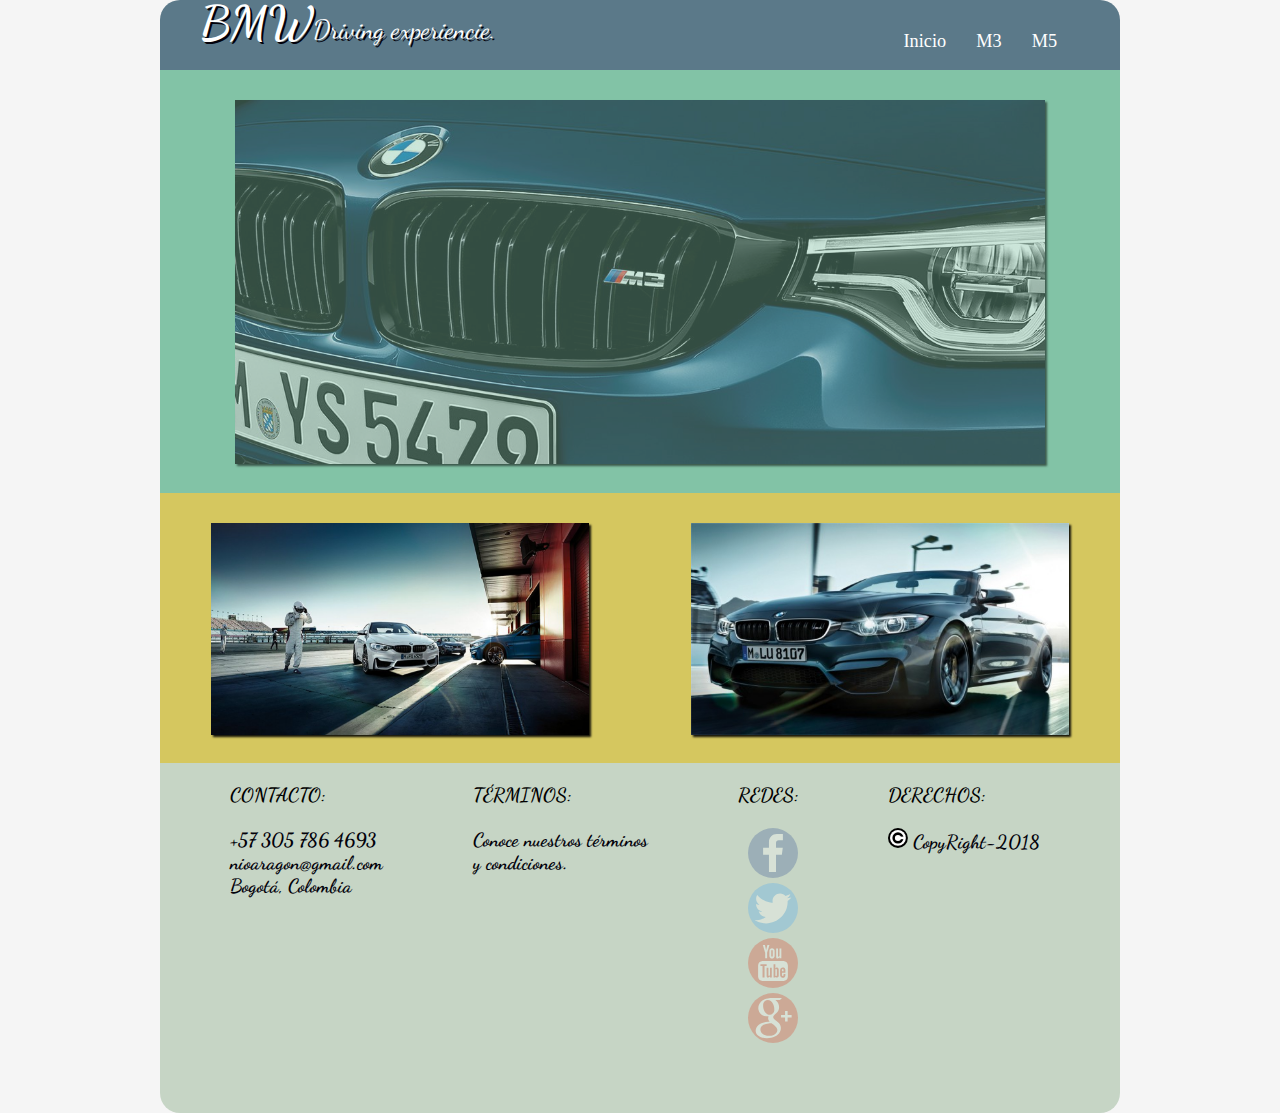
<file: index.html>
<!DOCTYPE html>
<html>
    <head>
         <meta charset="utf-8">
         <title>Css y Diseño Web Responsive</title>
         <link href="css/estilos.css" type="text/css" rel="stylesheet">
         <meta name="viewport" content="width=device-width,user-scalable=no">
        
        <link href="https://fonts.googleapis.com/css?family=Dancing+Script" rel="stylesheet">
    </head>
    
    <!--Experto. El proyecto cumple con: 
(1) La animación al cargar las páginas. 
(2) Los colores y estilos de la cabecera (Menú a la derecha en desktop y debajo en móvil). 
(3) Los colores y estilos del pie de página (a cuatro columnas en desktop y una columna en móvil). 
(4) Para la página de inicio cumple con los colores de la sección imagen central. 
(5) Para la página de inicio cumple con los colores de la sección imagen secundaria (a dos columnas en desktop y una columna en móvil). 
(6) Agrega los efectos de transición al situar el ratón sobre las imágenes de la sección imagen secundaria. 
(7) Para las páginas paisajes y retratos cumple con los estilos y colores de la sección galería (a 3 columnas en desktop y una columna en móvil). 
(8) Para las páginas paisajes y retratos agrega los filtros de imágenes en la sección galería.

-->
    
    <body>

        
          <!-- Encabezado de la página -->
    <header id="banner" class="body">
      
      <!-- Barra de menú -->
      <nav>
          
          <!-- Título de la página -->
      <h1>BMW<strong>Driving experiencie.</strong></h1>
          
        <ul>
          <li><a href="index.html">Inicio</a></li>
          <li><a href="m3.html">M3</a></li>
          <li><a href="m5.html">M5</a></li>
        </ul>
      </nav>
    </header>

     <!--Wrapper-->   

      <section id="wrapper">
        <section>
            
          <article id="columna1">
            <figure id="imagen1">
              <img src="image/bmw1.jpg" alt="bmw m3" width="90%" height="90%">
            </figure>  
          </article>
            
          <article id="columna2" >
            <figure id="imagen2">
                <img src="image/bmw2.png" alt="bmw" width="90%" height="90%">
            </figure>  
          </article>
            
  
          <article id="columna3">
            <figure id="imagen3">
                <img src="image/bmw3.jpg" alt="bmw" width="90%" height="90%">           
            </figure>  
          </article>
            
        </section>

      </section> 
        
     <!--pie de pagina-->
        
        <footer>
            <div class="piedepagina">
                <div class="bloque1">
                    <h1>CONTACTO:</h1>
                    <br>
                    
                        <h2>+57 305 786 4693</h2>
                        <h2>nioaragon@gmail.com</h2>
                        <h2>Bogotá, Colombia</h2>
                    
                </div>
                <div class="bloque2">
                    <h1>TÉRMINOS:</h1>
                    <br>
                    
                        <h2>Conoce nuestros términos 
                        <br> y condiciones.</h2>
                    
                </div>
                <div class="bloque3">
                    <h1>REDES:</h1>
                    <br>
                    
                        <h2><a href="https://www.facebook.com/" target="_blank"><img src="Iconos/facebook.svg" width="0px"></a></h2>
                        <h2><img src="Iconos/twitter.svg" width="0px"></h2>
                        <h2><img src="Iconos/youtube.svg" width="0px"> </h2>
                        <h2><img src="Iconos/google-plus.svg" width="20px"></h2>
                    
                </div>
                <div class="bloque4">
                    <h1>DERECHOS:</h1>
                    <br>
                    
                        <h2><img src="image/Copyright.svg" width="20px"> CopyRight-2018</h2>
                    
                </div>
            </div>  
        </footer> 
        
    </body>
</html>
</file>
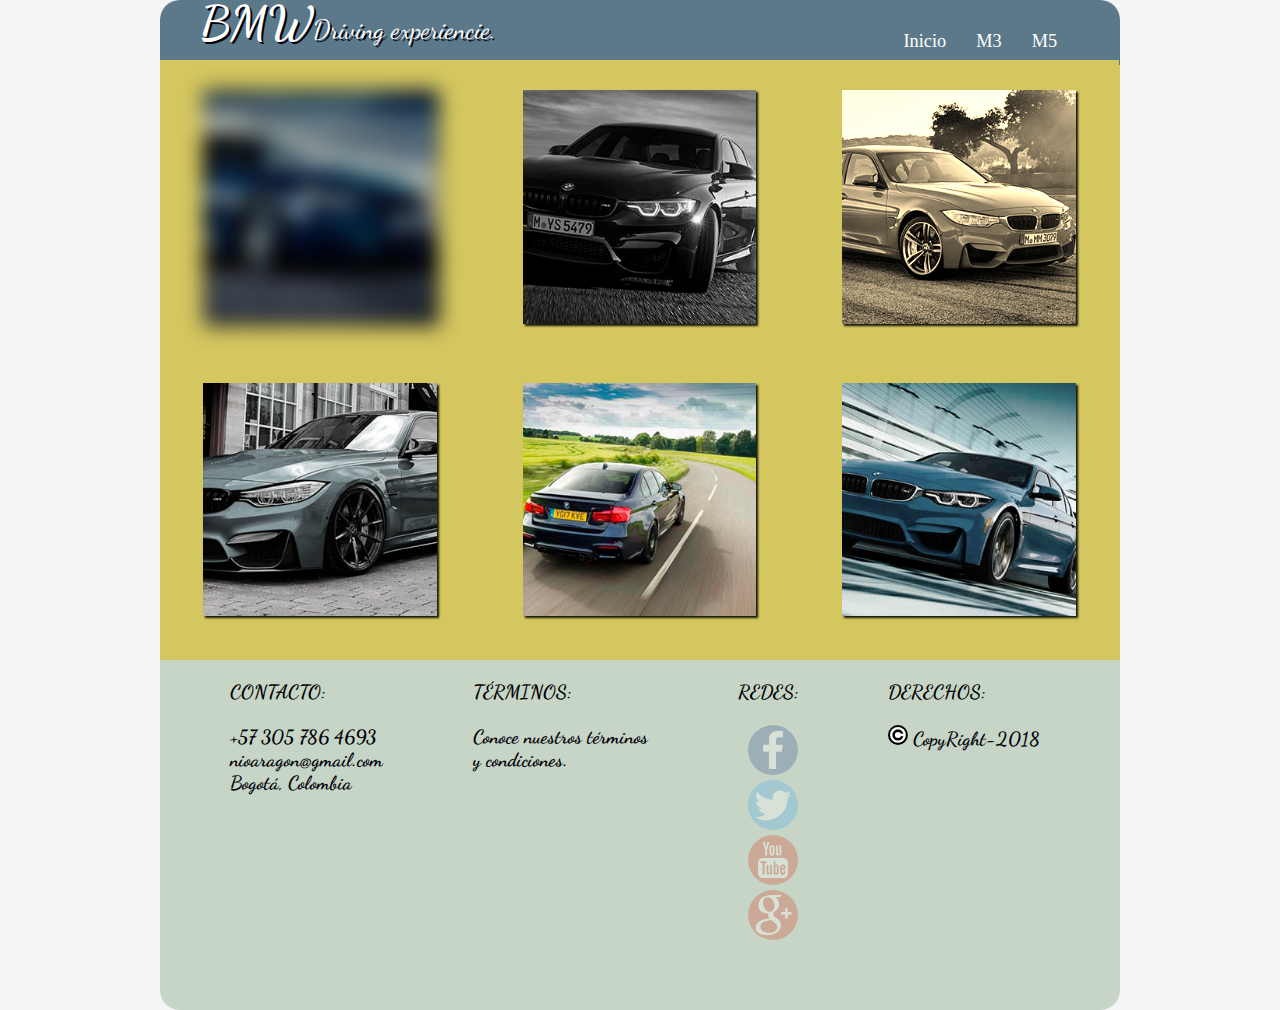
<file: m3.html>
<!DOCTYPE html>
<html>
    <head>
         <meta charset="utf-8">
         <title>M3</title>
         <link href="css/m3.css" type="text/css" rel="stylesheet">
         <meta name="viewport" content="width=device-width,user-scalable=no">
        
        <link href="https://fonts.googleapis.com/css?family=Dancing+Script" rel="stylesheet">
    </head>
    
    
    <body>

        
          <!-- Encabezado de la página -->
    <header id="banner" class="body">
      
      <!-- Barra de menú -->
      <nav>
          
          <!-- Título de la página -->
      <h1>BMW<strong>Driving experiencie.</strong></h1>
          
        <ul>
          <li><a href="index.html">Inicio</a></li>
          <li><a href="m3.html">M3</a></li>
          <li><a href="m5.html">M5</a></li>
        </ul>
      </nav>
    </header>

     <!--Wrapper-->   

      <section id="wrapper">
        <section>
            
          <article id="columna1">
            <figure id="imagen1">
              <img src="image/m1.jpg" alt="bmw m3" width="90%" height="90%">
            </figure>  
          </article>
            
          <article id="columna2" >
            <figure id="imagen2">
                <img src="image/m2.jpg" alt="bmw" width="90%" height="90%">
            </figure>  
          </article>
            
  
          <article id="columna3">
            <figure id="imagen3">
                <img src="image/m3.jpg" alt="bmw" width="90%" height="90%">
            </figure>  
          </article>
            
            <article id="columna4">
            <figure id="imagen4">
              <img src="image/m4.jpg" alt="bmw m3" width="90%" height="90%">
            </figure>  
          </article>
            
          <article id="columna5" >
            <figure id="imagen5">
                <img src="image/m5.jpg" alt="bmw" width="90%" height="90%">
            </figure>  
          </article>
            
  
          <article id="columna6">
            <figure id="imagen6">
                <img src="image/m6.jpg" alt="bmw" width="90%" height="90%">
            </figure>  
          </article>
            
        </section>

      </section> 
        
     <!--pie de pagina-->
        
        <footer>
            <div class="piedepagina">
                <div class="bloque1">
                    <h1>CONTACTO:</h1>
                    <br>
                    
                        <h2>+57 305 786 4693</h2>
                        <h2>nioaragon@gmail.com</h2>
                        <h2>Bogotá, Colombia</h2>
                    
                </div>
                <div class="bloque2">
                    <h1>TÉRMINOS:</h1>
                    <br>
                    
                        <h2>Conoce nuestros términos 
                        <br> y condiciones.</h2>
                    
                </div>
                <div class="bloque3">
                    <h1>REDES:</h1>
                    <br>
                    
                        <h2><a href="https://www.facebook.com/" target="_blank"><img src="Iconos/facebook.svg" width="0px"></a></h2>
                        <h2><img src="Iconos/twitter.svg" width="0px"></h2>
                        <h2><img src="Iconos/youtube.svg" width="0px"> </h2>
                        <h2><img src="Iconos/google-plus.svg" width="20px"></h2>
                    
                </div>
                <div class="bloque4">
                    <h1>DERECHOS:</h1>
                    <br>
                    
                        <h2><img src="image/Copyright.svg" width="20px"> CopyRight-2018</h2>
                    
                </div>
            </div>  
        </footer> 
        
    </body>
</html>
</file>
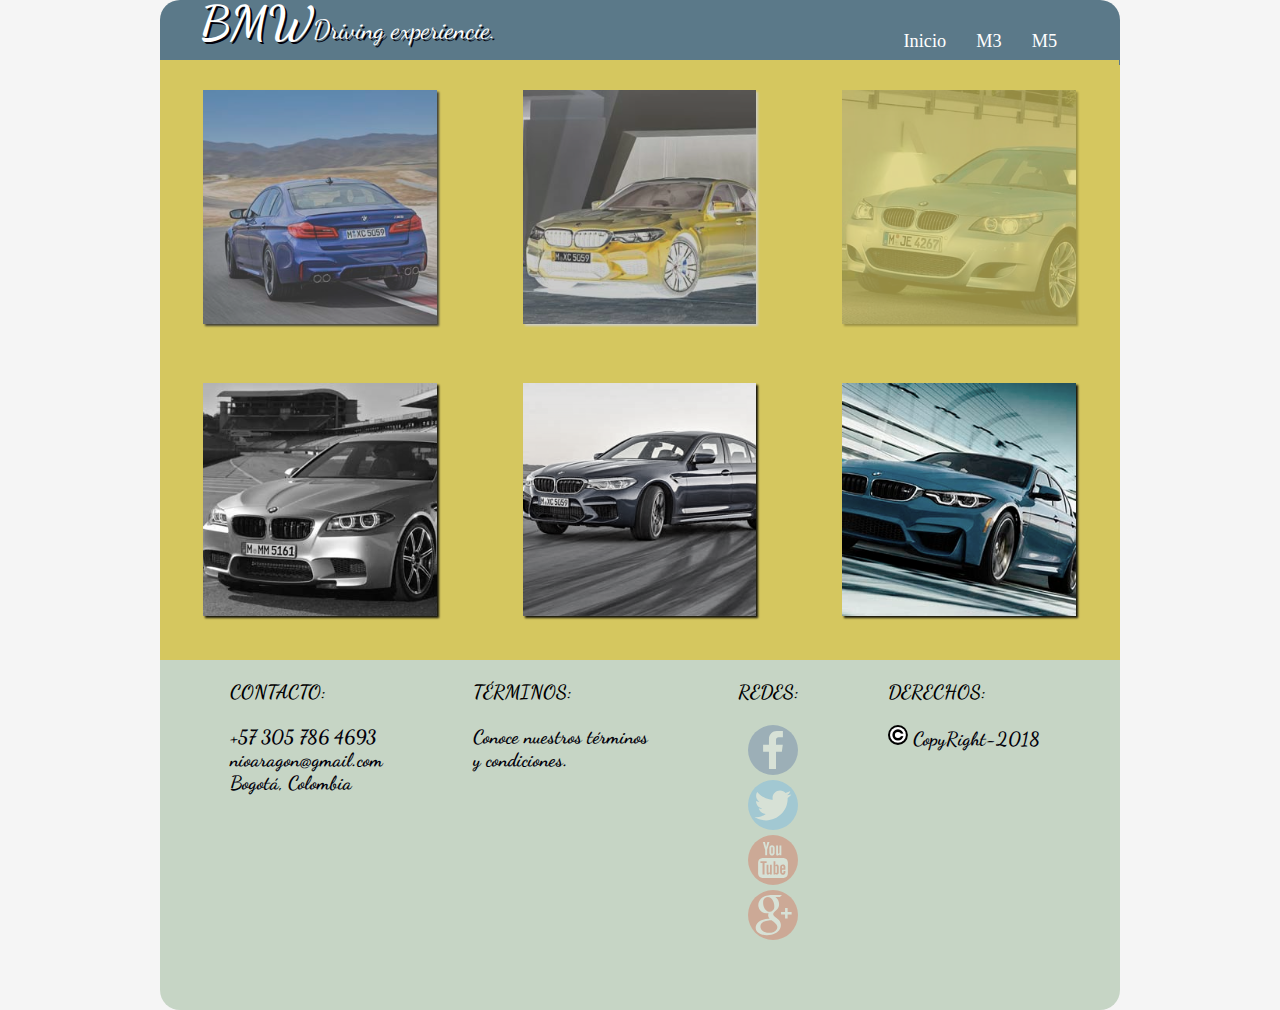
<file: m5.html>
<!DOCTYPE html>
<html>
    <head>
         <meta charset="utf-8">
         <title>M5</title>
         <link href="css/m5.css" type="text/css" rel="stylesheet">
         <meta name="viewport" content="width=device-width,user-scalable=no">
        
        <link href="https://fonts.googleapis.com/css?family=Dancing+Script" rel="stylesheet">
    </head>
    
    
    <body>

        
        <!-- Encabezado de la página -->
    <header id="banner" class="body">
      
      <!-- Barra de menú -->
      <nav>
          
          <!-- Título de la página -->
      <h1>BMW<strong>Driving experiencie.</strong></h1>
          
        <ul>
          <li><a href="index.html">Inicio</a></li>
          <li><a href="m3.html">M3</a></li>
          <li><a href="m5.html">M5</a></li>
        </ul>
      </nav>
    </header>

     <!--Wrapper-->   

      <section id="wrapper">
        <section>
            
          <article id="columna7">
            <figure id="imagen1">
              <img src="image/m7.jpg" alt="bmw m3" width="90%" height="90%">
            </figure>  
          </article>
            
          <article id="columna8" >
            <figure id="imagen2">
                <img src="image/m8.jpg" alt="bmw" width="90%" height="90%">
            </figure>  
          </article>
            
  
          <article id="columna9">
            <figure id="imagen3">
                <img src="image/m9.jpg" alt="bmw" width="90%" height="90%">
            </figure>  
          </article>
            
            <article id="columna10">
            <figure id="imagen4">
              <img src="image/m10.jpg" alt="bmw m3" width="90%" height="90%">
            </figure>  
          </article>
            
          <article id="columna11" >
            <figure id="imagen5">
                <img src="image/m11.jpg" alt="bmw" width="90%" height="90%">
            </figure>  
          </article>
            
  
          <article id="columna12">
            <figure id="imagen6">
                <img src="image/m6.jpg" alt="bmw" width="90%" height="90%">
            </figure>  
          </article>
            
        </section>

      </section> 
        
     <!--pie de pagina-->
        
        <footer>
            <div class="piedepagina">
                <div class="bloque1">
                    <h1>CONTACTO:</h1>
                    <br>
                    
                        <h2>+57 305 786 4693</h2>
                        <h2>nioaragon@gmail.com</h2>
                        <h2>Bogotá, Colombia</h2>
                    
                </div>
                <div class="bloque2">
                    <h1>TÉRMINOS:</h1>
                    <br>
                    
                        <h2>Conoce nuestros términos 
                        <br> y condiciones.</h2>
                    
                </div>
                <div class="bloque3">
                    <h1>REDES:</h1>
                    <br>
                    
                        <h2><a href="https://www.facebook.com/" target="_blank"><img src="Iconos/facebook.svg" width="0px"></a></h2>
                        <h2><img src="Iconos/twitter.svg" width="0px"></h2>
                        <h2><img src="Iconos/youtube.svg" width="0px"> </h2>
                        <h2><img src="Iconos/google-plus.svg" width="20px"></h2>
                    
                </div>
                <div class="bloque4">
                    <h1>DERECHOS:</h1>
                    <br>
                    
                        <h2><img src="image/Copyright.svg" width="20px"> CopyRight-2018</h2>
                    
                </div>
            </div>  
        </footer> 
        
    </body>
</html>
</file>
<file: css/estilos.css>
*
{
	margin:0;
    color: #02010a;
    font-size: 1em;
}

h1
{
    font-family: 'Dancing Script', cursive;
    color: #fffa;
}

h2
{
    font-family: 'Dancing Script', cursive;
    color: #02010a;
}

/*Cuerpo
******************************/
body
{
    width: 960px;
    margin: 0 auto;
    padding: 0px;
    background-color: #F5F5F5;
    height: 910px;
}


/*
	Encabezado
******************************/
    header 
{
    width: 960px;
    height: 75px;
    padding: 0px;
}


    #banner {
	margin: 0 auto;
    margin-top: 0px;
}


	/* Nav Principal*/
    


	#banner nav {
		background:  #5b7989;
		font-size: 1.143em;
		height:70px;
		line-height: 40px;
		margin: 0 auto 0em auto;
		padding: 0;
		text-align: center;
        width: 100%;
        border-radius: 10px 10px 0px 0px; 
        -moz-border-radius:20px 20px 0px 0px; 
        -webkit-border-radius:20px 20px 0px 0px;
	}

/* Banner */
	#banner nav h1 {
        text-align: left;
        color: #fff;
        width: 400px;
        height: 50px;
        margin-left: 40px;
        padding: 0px;
        font-size: 2.571em; 
        line-height: 1;
        text-shadow: 2px 2px  #02010a;
}
	

	#banner  h1 strong {font-size: 0.56em; 
        font-weight: normal;
        color: #fff;
}

/************Indice******************/

	#banner nav ul {
        float: right; 
        list-style: none; 
        margin: 0 auto; 
        margin-top: -30px;
        margin-right: 50px;
}
	#banner nav li {
        display: inline;
        margin: 0;
}

	#banner nav a:link, #banner nav a:visited {
		color: #fff;
		display: inline-block;
		height: 40px;
		padding: 1px 0.7em;
		text-decoration: none;
	}
	#banner nav a:hover, #banner nav a:active{
        border-radius: 0px 0px;
		background: #D7CCB7;
		text-shadow: none !important;
	}
	

/*contenido
*********************************/

#wrapper

{
	width: 960px;
    height: 680px;
	margin: 0px auto;
    
}



article
{
	box-sizing: border-box;
	float:left;
	padding: 0;
    margin: 0px auto;
    margin-top: -5px;
	text-align: center;
    height: 20%;
}

/*fondo y imagenes*/

    section [id*="imagen"]{
        margin: 30px;
    }

	#columna1
	{
	width: 100%;
    background-color: #82c3a6;
	}

	#columna2
	{
	width: 50%;
    height: 275px;
    background-color: #d5c75f;
    border: 1px;
    }

	#columna3
	{
	width: 50%;
    height: 275px;
    background-color: #d5c75f;
    border: 1px;
	}



/*Animaciones de imganes
**************************************/

#imagen1 img{
    box-shadow: 2px 2px 2px 0 rgba(0,0,0,0.9);
	opacity: 0.6;
	transition: opacity 1s;
    color: black;
}

#imagen1 img:hover{
	opacity: 1;
}

#imagen2 img{ 
      box-shadow: 2px 2px 2px 0 rgba(0,0,0,0.9);
      transition: all 1s;
      -webkit-transition: all 1s;	
      border: 5px;
      }

#imagen2 img:hover{ 
    transform:rotate(10deg);
    -webkit-transform:rotate(10deg);
    -o-transform:rotate(10deg);	
    border: solid 5px #82c3a6;
    width: 100%;
}

#imagen3 img
{
    box-shadow: 2px 2px 2px 0 rgba(0,0,0,0.9);
    transition-property: border;
    -webkit-transition: all 1s;
}

#imagen3 img:hover{
	border: solid 5px #82c3a6;
    margin-top: -5px;
    margin-left: 20px;
}

/*pie de pagina
**************************************/

footer
{
    float: left;
    width: 960px;
    height: 350px;
    background-color: #C6d5c5;
    margin: 0 auto;
    padding: 0px;
    margin-top: -5px;
    border-radius: 0px 0px 20px 20px; 
        -moz-border-radius:0px 0px 20px 20px; 
        -webkit-border-radius:0px 0px 20px 20px; 
}


/*Bloques
************************************************/
.piedepagina
{
    margin-left: 60px;
}


div [class*="bloque"]{
    height: 180px;
    margin: 10px;
    color: #9D9C9C;
    font-size: 1.5vw;
    text-align: left;
}

.piedepagina h1:hover
{
    color: #C6C6C5;
}

.piedepagina h2:hover
{
    color: #ECECEC;
}


.bloque1
{
    order: 1;
    flex-grow: 1;
}



.bloque2
{
    order: 2;
    flex-grow: 1;
}

.bloque3
{
    order: 3;
    flex-grow: 1;
}

.piedepagina .bloque3 img
{
    width: 50px;
    margin-left: 8%;
    border-radius: 50px;
}

.bloque3 img
{
    opacity: 0.3;
    transition-property: border;
    transition: all 0.2s;
}

.bloque3 img:hover
{
    opacity: 1; 
    border: solid 10px #ECECEC;
    width: 30%;
}

.bloque4
{
    order: 4;
    flex-grow: 1;
}

.piedepagina
{
    display: flex;
    flex-direction: row;
}

.piedepagina h1
{
    margin-top: 10px;
    color: black;
}





/*Diseño Web Responsive
*************************************************/

@media screen and (max-width: 960px){
    
     body
    {
        width: 100%;
    }

    header
    {
        width: 90%;
        margin: 0 auto;
    }

    
	#wrapper
	{
		width: 90%;
        height: 0px;
		margin: 0 auto;
	}
    
    #columna2
    {
        height: 50%;
    }
    
    #columna3
    {
        height: 50%;
    }
    
    footer
    {

        float: right;
        width: 90%;
        margin-right: 5%;
    }
    
    div [class*="bloque"]{
        font-size: 2vw;
    }
}

@media screen and (max-width: 640px){
    

    body
    {
        width: 100%;
        margin: 0px;
        padding: 0px;
    }
   
    
    header
    {
        width: 100%;
        height: 100px;
        margin: 0 auto;
    }
    
    #banner nav
    {
        height: 100px;
    }
    
    #banner nav ul
    {
        margin: 0;
    }
    
    
	#wrapper
	{
		width: 100%;
		margin: 0 auto;
	}
    
    footer
    {
        width: 100%;
        margin: 0;
        margin-top: -5px;
    }
    
    .piedepagina
{
    margin-left: 0px;
}
    
    div [class*="bloque"]{
        font-size: 2.5vw;
    }
}

@media screen and (max-width: 480px){

    
    body
    {
        width:480px; 
        margin: 0px;
        padding: 0px;
    }
    
    header
    {
        width: 100%;
        margin: 0 auto;
    }

    #wrapper
	{
		width: 100%;
		margin: 0 auto;
	}
	#columna1
	{
	width: 100%;
	}
	#columna2
	{
	width: 100%;
	}
	#columna3
	{
	width: 100%;
	}

	header
	{
	width:100%;
	}
    
    footer
    {
        width: 100%;
        height: 800px;
        margin: 0;
        margin-top: -5px;
    }
    
    div [class*="bloque"]{
    height: 150px;
    margin: 10px;
    font-size: 5vw;
    text-align: center;
    
}
    .piedepagina .bloque3 img  
    {
        margin-left: 0px;
    }
    
    .piedepagina
{
    display: flex;
    flex-direction:column;
}
    .bloque4
    {
        padding-top: 140px;
    }
    
    
}
</file>
<file: css/m3.css>
*
{
	margin:0;
    color: #02010a;
    font-size: 1em;
}

h1
{
    font-family: 'Dancing Script', cursive;
    color: #fffa;
}

h2
{
    font-family: 'Dancing Script', cursive;
    color: #02010a;
}

/*Cuerpo
******************************/
body
{
    width: 960px;
    margin: 0 auto;
    padding: 0px;
    background-color: #F5F5F5;
    height: 910px;
}


/*
	Encabezado
******************************/
    header 
{
    width: 960px;
    height: 75px;
    padding: 0px;
}


    #banner {
	margin: 0 auto;
    margin-top: 0px;
}


	/* Nav Principal*/
    


	#banner nav {
		background:  #5b7989;
		font-size: 1.143em;
		height:70px;
		line-height: 40px;
		margin: 0 auto 0em auto;
		padding: 0;
		text-align: center;
        width: 100%;
        border-radius: 10px 10px 0px 0px; 
        -moz-border-radius:20px 20px 0px 0px; 
        -webkit-border-radius:20px 20px 0px 0px;
	}

/* Banner */
	#banner nav h1 {
        text-align: left;
        color: #fff;
        width: 400px;
        height: 50px;
        margin-left: 40px;
        padding: 0px;
        font-size: 2.571em; 
        line-height: 1;
        text-shadow: 2px 2px  #02010a;
}
	

	#banner  h1 strong {font-size: 0.56em; 
        font-weight: normal;
        color: #fff;
}

/************Indice******************/

	#banner nav ul {
        float: right; 
        list-style: none; 
        margin: 0 auto; 
        margin-top: -30px;
        margin-right: 50px;
}
	#banner nav li {
        display: inline;
        margin: 0;
}

	#banner nav a:link, #banner nav a:visited {
		color: #fff;
		display: inline-block;
		height: 40px;
		padding: 1px 0.7em;
		text-decoration: none;
	}
	#banner nav a:hover, #banner nav a:active{
        border-radius: 0px 0px;
		background: #D7CCB7;
		text-shadow: none !important;
	}

/*contenido
*********************************/

#wrapper

{
	width: 960px;
    height: 600px;
    background-color: #d5c75f;
	margin: 0px auto;
    margin-top: -10px;
}



article
{
    float: left;
	box-sizing: border-box;
	background-color: none;
	padding: 0;
    margin: 0px auto;
    margin-top: -5px;
	text-align: center;
    height: 20%;

}

/*fondo y imagenes*/

section [id*="imagen"]{
        margin: 30px;
    }

	#columna1
	{
    background-color: #d5c75f;
    width: 33.3%;
    order: 1;
	}
	#columna2
	{
    background-color: #d5c75f;
	width: 33.3%;
    order: 2;
	}
    #columna3
	{
    background-color: #d5c75f;
	width: 33.3%;
    order: 3;
	}
    #columna4
	{
    background-color: #d5c75f;
	width: 33.3%;
    order: 4;
	}
	#columna5
	{
    background-color: #d5c75f;
	width: 33.3%;
    order: 5;
	}
    #columna6
	{
    background-color: #d5c75f;
	width: 33.3%;
    order: 6;
	}

/*bordes de sombra*/

#imagen1 img
{
    -webkit-filter: blur(10px);
    box-shadow: 2px 2px 2px 0 rgba(0,0,0,0.9);
}
#imagen2 img
{
     -webkit-filter: grayscale(100%);
    box-shadow: 2px 2px 2px 0 rgba(0,0,0,0.9);
}
#imagen3 img
{
    -webkit-filter: sepia(100%);
    box-shadow: 2px 2px 2px 0 rgba(0,0,0,0.9);
}
#imagen4 img
{
    -webkit-filter: grayscale(90%);
    box-shadow: 2px 2px 2px 0 rgba(0,0,0,0.9);
}
#imagen5 img
{
    box-shadow: 2px 2px 2px 0 rgba(0,0,0,0.9);
}
#imagen6 img
{
    -webkit-filter: grayscale(50%);
    box-shadow: 2px 2px 2px 0 rgba(0,0,0,0.9);
}



/*pie de pagina
**************************************/

footer
{
    float: left;
    width: 960px;
    height: 350px;
    background-color: #C6d5c5;
    margin: 0 auto;
    padding: 0px;
    margin-top: -5px;
    border-radius: 0px 0px 20px 20px; 
        -moz-border-radius:0px 0px 20px 20px; 
        -webkit-border-radius:0px 0px 20px 20px; 
}


/*Bloques
************************************************/
.piedepagina
{
    margin-left: 60px;
}


div [class*="bloque"]{
    height: 180px;
    margin: 10px;
    color: #9D9C9C;
    font-size: 1.5vw;
    text-align: left;
}

.piedepagina h1:hover
{
    color: black;
}

.piedepagina h2:hover
{
    color: #ECECEC;
}


.bloque1
{
    order: 1;
    flex-grow: 1;
}



.bloque2
{
    order: 2;
    flex-grow: 1;
}

.bloque3
{
    order: 3;
    flex-grow: 1;
}

.piedepagina .bloque3 img
{
    width: 50px;
    margin-left: 8%;
    border-radius: 50px;
}

.bloque3 img
{
    opacity: 0.3;
    transition-property: border;
    transition: all 0.2s;
}

.bloque3 img:hover
{
    opacity: 1; 
    border: solid 10px #ECECEC;
    width: 30%;
}

.bloque4
{
    order: 4;
    flex-grow: 1;
}

.piedepagina
{
    display: flex;
    flex-direction: row;
}

.piedepagina h1
{
    margin-top: 10px;
    color: black;
}





/*Diseño Web Responsive
*************************************************/

@media screen and (max-width: 960px){
    
     body
    {
        width: 100%;
    }

    header
    {
        width: 90%;
        margin: 0 auto;
    }

    
	#wrapper
	{
		width: 90%;
        height: 0;
		margin: 0 auto;
	}
    
    
    footer
    {
        float: right;
        width: 90%;
        margin-right: 5%;
    }
    
    div [class*="bloque"]{
        font-size: 2vw;
    }
}

@media screen and (max-width: 640px){
    

    body
    {
        width: 100%;
        margin: 0px;
        padding: 0px;
    }
   
    
    header
    {
        width: 100%;
        height: 100px;
        margin: 0 auto;
    }
    
    #banner nav
    {
        height: 100px;
    }
    
    #banner nav ul
    {
        margin: 0;
    }
    
    
	#wrapper
	{
		width: 100%;
		margin: 0 auto;
	}
    
    footer
    {
        width: 100%;
        margin: 0;
        margin-top: -5px;
    }
    
    .piedepagina
{
    margin-left: 0px;
}
    
    div [class*="bloque"]{
        font-size: 2.5vw;
    }
}

@media screen and (max-width: 480px){

    
    body
    {
        width:480px; 
        margin: 0px;
        padding: 0px;
    }
    
    header
    {
        width: 100%;
        margin: 0 auto;
    }

    #wrapper
	{
		width: 100%;
		margin: 0 auto;
	}
	#columna1
	{
	width: 100%;
	}
	#columna2
	{
	width: 100%;
	}
	#columna3
	{
	width: 100%;
	}
    
    #columna4
	{
	width: 100%;
	}
	#columna5
	{
	width: 100%;
	}
	#columna6
	{
	width: 100%;
	}

	header
	{
	width:100%;
	}
    
    footer
    {
        width: 100%;
        height: 800px;
        margin: 0;
        margin-top: -5px;
    }
    
    div [class*="bloque"]{
    height: 150px;
    margin: 10px;
    font-size: 5vw;
    text-align: center;
    
}
    .piedepagina .bloque3 img  
    {
        margin-left: 0px;
    }
    
    .piedepagina
{
    display: flex;
    flex-direction:column;
}
    .bloque4
    {
        padding-top: 140px;
    }
    
    
}
</file>
<file: css/m5.css>
*
{
	margin:0;
    color: #02010a;
    font-size: 1em;
}

h1
{
    font-family: 'Dancing Script', cursive;
    color: #fffa;
}

h2
{
    font-family: 'Dancing Script', cursive;
    color: #02010a;
}

/*Cuerpo
******************************/
body
{
    width: 960px;
    margin: 0 auto;
    padding: 0px;
    background-color: #F5F5F5;
    height: 910px;
}


/*
	Encabezado
******************************/
    header 
{
    width: 960px;
    height: 75px;
    padding: 0px;
}


    #banner {
	margin: 0 auto;
    margin-top: 0px;
}


	/* Nav Principal*/
    


	#banner nav {
		background:  #5b7989;
		font-size: 1.143em;
		height:70px;
		line-height: 40px;
		margin: 0 auto 0em auto;
		padding: 0;
		text-align: center;
        width: 100%;
        border-radius: 10px 10px 0px 0px; 
        -moz-border-radius:20px 20px 0px 0px; 
        -webkit-border-radius:20px 20px 0px 0px;
	}

/* Banner */
	#banner nav h1 {
        text-align: left;
        color: #fff;
        width: 400px;
        height: 50px;
        margin-left: 40px;
        padding: 0px;
        font-size: 2.571em; 
        line-height: 1;
        text-shadow: 2px 2px  #02010a;
}
	

	#banner  h1 strong {font-size: 0.56em; 
        font-weight: normal;
        color: #fff;
}

/************Indice******************/

	#banner nav ul {
        float: right; 
        list-style: none; 
        margin: 0 auto; 
        margin-top: -30px;
        margin-right: 50px;
}
	#banner nav li {
        display: inline;
        margin: 0;
}

	#banner nav a:link, #banner nav a:visited {
		color: #fff;
		display: inline-block;
		height: 40px;
		padding: 1px 0.7em;
		text-decoration: none;
	}
	#banner nav a:hover, #banner nav a:active{
        border-radius: 0px 0px;
		background: #D7CCB7;
		text-shadow: none !important;
	}

/*contenido
*********************************/

#wrapper

{
	width: 960px;
    height: 600px;
    background-color: #d5c75f;
	margin: 0px auto;
    margin-top: -10px;
}



article
{
    float: left;
	box-sizing: border-box;
	background-color: none;
	padding: 0;
    margin: 0px auto;
    margin-top: -5px;
	text-align: center;
    height: 20%;

}

/*fondo y imagenes*/

section [id*="imagen"]{
        margin: 30px;
    }

	#columna7
	{
    background-color: #d5c75f;
    width: 33.3%;
    order: 1;
	}
	#columna8
	{
    background-color: #d5c75f;
	width: 33.3%;
    order: 2;
	}
    #columna9
	{
    background-color: #d5c75f;
	width: 33.3%;
    order: 3;
	}
    #columna10
	{
    background-color: #d5c75f;
	width: 33.3%;
    order: 4;
	}
	#columna11
	{
    background-color: #d5c75f;
	width: 33.3%;
    order: 5;
	}
    #columna12
	{
    background-color: #d5c75f;
	width: 33.3%;
    order: 6;
	}

/*bordes de sombra*/

#imagen1 img
{
     -webkit-filter:contrast(60%);
    box-shadow: 2px 2px 2px 0 rgba(0,0,0,0.9);
}
#imagen2 img
{
    -webkit-filter:invert(80%);
    box-shadow: 2px 2px 2px 0 rgba(0,0,0,0.9);
}
#imagen3 img
{
    -webkit-filter:opacity(30%);
    box-shadow: 2px 2px 2px 0 rgba(0,0,0,0.9);
}
#imagen4 img
{
    -webkit-filter: grayscale(100%);
    box-shadow: 2px 2px 2px 0 rgba(0,0,0,0.9);
}
#imagen5 img
{
    -webkit-filter: grayscale(90%);
    box-shadow: 2px 2px 2px 0 rgba(0,0,0,0.9);
}
#imagen6 img
{
    -webkit-filter:grayscale(50%);
    box-shadow: 2px 2px 2px 0 rgba(0,0,0,0.9);
}


/*pie de pagina
**************************************/

footer
{
    float: left;
    width: 960px;
    height: 350px;
    background-color: #C6d5c5;
    margin: 0 auto;
    padding: 0px;
    margin-top: -5px;
    border-radius: 0px 0px 20px 20px; 
        -moz-border-radius:0px 0px 20px 20px; 
        -webkit-border-radius:0px 0px 20px 20px; 
}


/*Bloques
************************************************/
.piedepagina
{
    margin-left: 60px;
}


div [class*="bloque"]{
    height: 180px;
    margin: 10px;
    color: #9D9C9C;
    font-size: 1.5vw;
    text-align: left;
}

.piedepagina h1:hover
{
    color: black;
}

.piedepagina h2:hover
{
    color: #ECECEC;
}


.bloque1
{
    order: 1;
    flex-grow: 1;
}



.bloque2
{
    order: 2;
    flex-grow: 1;
}

.bloque3
{
    order: 3;
    flex-grow: 1;
}

.piedepagina .bloque3 img
{
    width: 50px;
    margin-left: 8%;
    border-radius: 50px;
}

.bloque3 img
{
    opacity: 0.3;
    transition-property: border;
    transition: all 0.2s;
}

.bloque3 img:hover
{
    opacity: 1; 
    border: solid 10px #ECECEC;
    width: 30%;
}

.bloque4
{
    order: 4;
    flex-grow: 1;
}

.piedepagina
{
    display: flex;
    flex-direction: row;
}

.piedepagina h1
{
    margin-top: 10px;
    color: black;
}





/*Diseño Web Responsive
*************************************************/

@media screen and (max-width: 960px){
    
     body
    {
        width: 100%;
    }

    header
    {
        width: 90%;
        margin: 0 auto;
    }

    
	#wrapper
	{
		width: 90%;
        height: 0;
		margin: 0 auto;
	}
    
    
    footer
    {
        float: right;
        width: 90%;
        margin-right: 5%;
    }
    
    div [class*="bloque"]{
        font-size: 2vw;
    }
}

@media screen and (max-width: 640px){
    

    body
    {
        width: 100%;
        margin: 0px;
        padding: 0px;
    }
   
    
    header
    {
        width: 100%;
        height: 100px;
        margin: 0 auto;
    }
    
    #banner nav
    {
        height: 100px;
    }
    
    #banner nav ul
    {
        margin: 0;
    }
    
    
	#wrapper
	{
		width: 100%;
		margin: 0 auto;
	}
    
    footer
    {
        width: 100%;
        margin: 0;
        margin-top: -5px;
    }
    
    .piedepagina
{
    margin-left: 0px;
}
    
    div [class*="bloque"]{
        font-size: 2.5vw;
    }
}

@media screen and (max-width: 480px){

    
    body
    {
        width:480px; 
        margin: 0px;
        padding: 0px;
    }
    
    header
    {
        width: 100%;
        margin: 0 auto;
    }

    #wrapper
	{
		width: 100%;
		margin: 0 auto;
	}
	#columna7
	{
	width: 100%;
	}
	#columna8
	{
	width: 100%;
	}
	#columna9
	{
	width: 100%;
	}
    
    #columna10
	{
	width: 100%;
	}
	#columna11
	{
	width: 100%;
	}
	#columna12
	{
	width: 100%;
	}

	header
	{
	width:100%;
	}
    
    footer
    {
        width: 100%;
        height: 800px;
        margin: 0;
        margin-top: -5px;
    }
    
    div [class*="bloque"]{
    height: 150px;
    margin: 10px;
    font-size: 5vw;
    text-align: center;
    
}
    .piedepagina .bloque3 img  
    {
        margin-left: 0px;
    }
    
    .piedepagina
{
    display: flex;
    flex-direction:column;
}
    .bloque4
    {
        padding-top: 140px;
    }
    
    
}



.bloque1
{
    order: 1;
    flex-grow: 1;
}



.bloque2
{
    order: 2;
    flex-grow: 1;
}

.bloque3
{
    order: 3;
    flex-grow: 1;
}

.piedepagina .bloque3 img
{
    width: 50px;
    margin-left: 8%;
    border-radius: 50px;
}

.bloque3 img
{
    opacity: 0.3;
    transition-property: border;
    transition: all 0.2s;
}

.bloque3 img:hover
{
    opacity: 1; 
    border: solid 10px #ECECEC;
    width: 30%;
}

.bloque4
{
    order: 4;
    flex-grow: 1;
}

.piedepagina
{
    display: flex;
    flex-direction: row;
}

.piedepagina h1
{
    margin-top: 10px;
    color: black;
}





/*Diseño Web Responsive
*************************************************/

@media screen and (max-width: 960px){
    
     body
    {
        width: 100%;
    }

    header
    {
        width: 90%;
        margin: 0 auto;
    }

    
	#wrapper
	{
		width: 90%;
        height: 0;
		margin: 0 auto;
	}
    
    
    footer
    {
        float: right;
        width: 90%;
        margin-right: 5%;
    }
    
    div [class*="bloque"]{
        font-size: 2vw;
    }
}

@media screen and (max-width: 640px){
    

    body
    {
        width: 100%;
        margin: 0px;
        padding: 0px;
    }
   
    
    header
    {
        width: 100%;
        height: 100px;
        margin: 0 auto;
    }
    
    #banner nav
    {
        height: 100px;
    }
    
    #banner nav ul
    {
        margin: 0;
    }
    
    
	#wrapper
	{
		width: 100%;
		margin: 0 auto;
	}
    
    footer
    {
        width: 100%;
        margin: 0;
        margin-top: -5px;
    }
    
    .piedepagina
{
    margin-left: 0px;
}
    
    div [class*="bloque"]{
        font-size: 2.5vw;
    }
}

@media screen and (max-width: 480px){

    
    body
    {
        width:480px; 
        margin: 0px;
        padding: 0px;
    }
    
    header
    {
        width: 100%;
        margin: 0 auto;
    }

    #wrapper
	{
		width: 100%;
        height: 0px;
		margin: 0 auto;
	}
    
    
	#columna1
	{
	width: 100%;
	}
	#columna2
	{
	width: 100%;
	}
	#columna3
	{
	width: 100%;
	}
    
    #columna4
	{
	width: 100%;
	}
	#columna5
	{
	width: 100%;
	}
	#columna6
	{
	width: 100%;
	}

	header
	{
	width:100%;
	}
    
    footer
    {
        width: 100%;
        height: 800px;
        margin: 0;
        margin-top: -5px;
    }
    
    div [class*="bloque"]{
    height: 150px;
    margin: 10px;
    font-size: 5vw;
    text-align: center;
    
}
    .piedepagina .bloque3 img  
    {
        margin-left: 0px;
    }
    
    .piedepagina
{
    display: flex;
    flex-direction:column;
}
    .bloque4
    {
        padding-top: 140px;
    }
    
    
}
</file>
